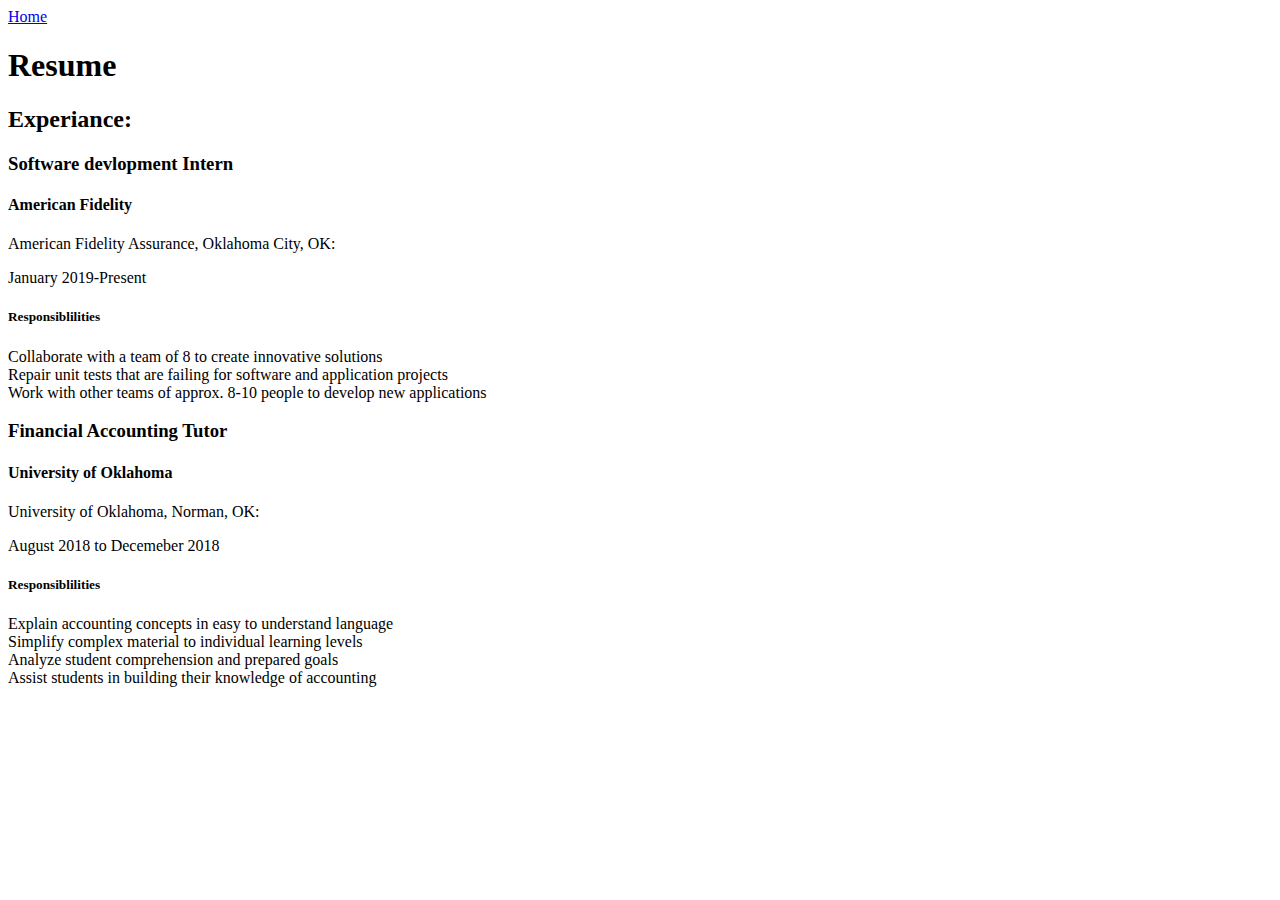
<file: About.html>
﻿<!DOCTYPE html>
<li><a href="index.html.asp">Home</a></li>
<html lang="en" xmlns="http://www.w3.org/1999/xhtml">
<head>
    <meta charset="utf-8" />
    <title></title>
</head>
<body>
    <h1> Resume</h1>
    <h2>Experiance:</h2>
    <div>
        <h3>Software devlopment Intern </h3>
        <h4>American Fidelity</h4>
        American Fidelity Assurance, Oklahoma City, OK:
        <p>January 2019-Present</p> 
        <h5> Responsiblilities</h5>
        <p>Collaborate with a team of 8 to create innovative solutions <br />
        Repair unit tests that are failing for software and application projects <br /> 
        Work with other teams of approx. 8-10 people to develop new applications </p>
    </div>
    <div>
        <h3>Financial Accounting Tutor </h3>
        <h4>University of Oklahoma</h4>
        University of Oklahoma, Norman, OK:
        <p>August 2018 to Decemeber 2018</p>
        <h5> Responsiblilities</h5>
        <p>
            Explain accounting concepts in easy to understand language <br />
            Simplify complex material to individual learning levels <br />
            Analyze student comprehension and prepared goals <br />
            Assist students in building their knowledge of accounting
        </p>
    </div>
    <p>
       
    </p>
</body>
</html>
</file>
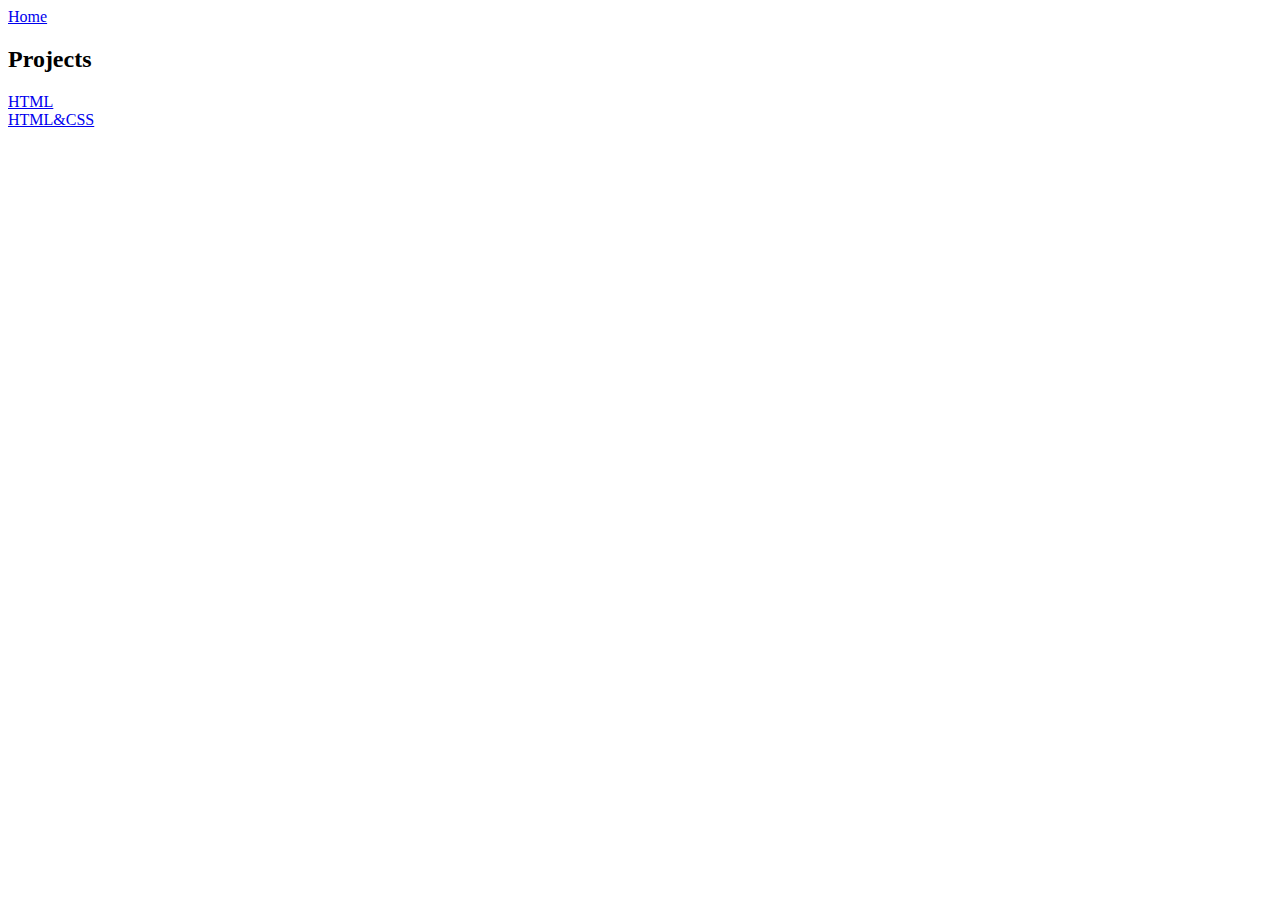
<file: Project.html>
﻿<!DOCTYPE html>
<li><a href="index.html.asp">Home</a></li>
<html lang="en" xmlns="http://www.w3.org/1999/xhtml">
<head>
    <meta charset="utf-8" />
    <title></title>
</head>
<body>
    <h2>Projects</h2>
    <li><a href="https://github.com/ou-mis/homework-5-37937-over0004">HTML</a></li>
    <li><a href="https://github.com/ou-mis/homework-4-37937-over0004">HTML&CSS</a></li>



</body>
</html>
</file>
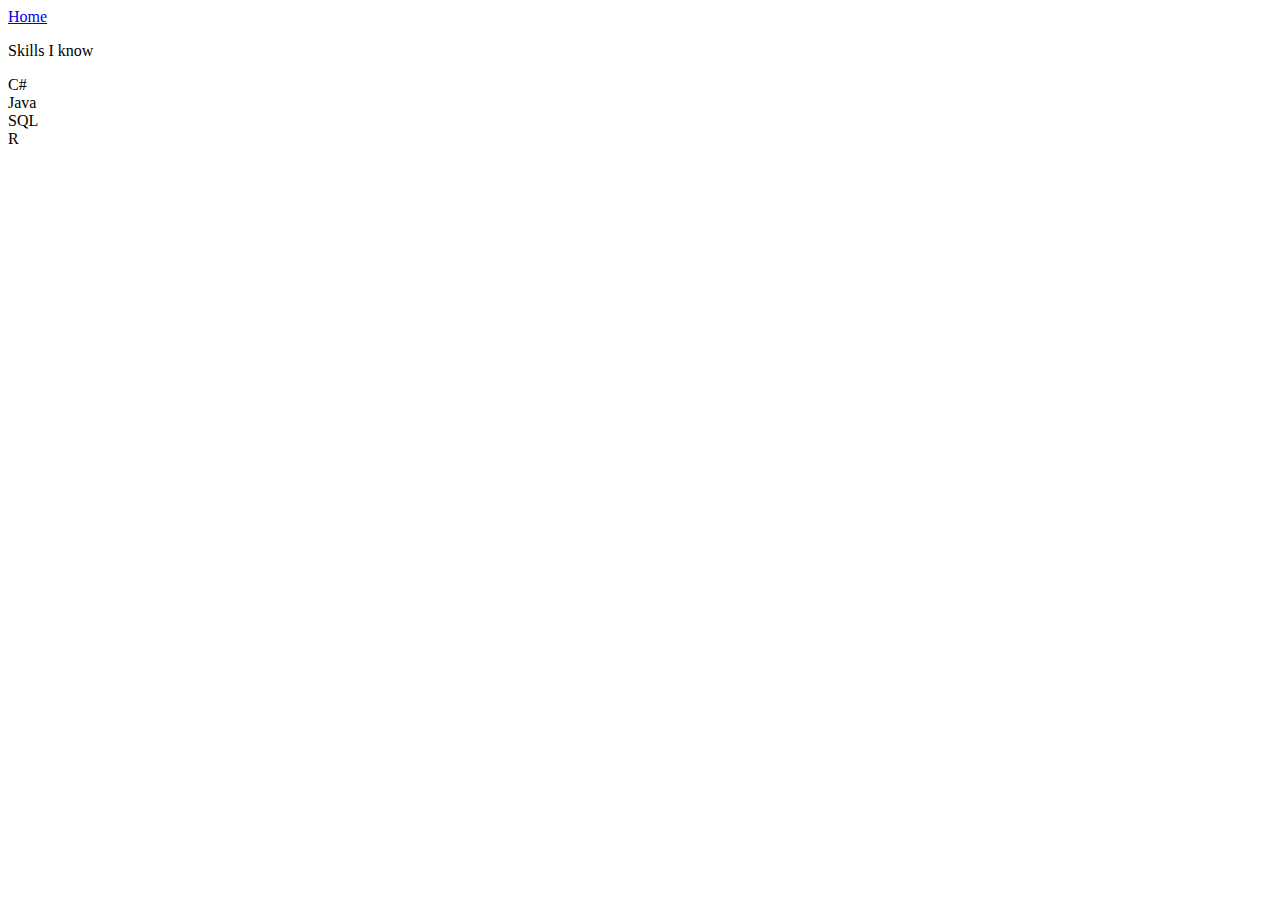
<file: Skills.html>
﻿<!DOCTYPE html>
<li><a href="index.html.asp">Home</a></li>
<html lang="en" xmlns="http://www.w3.org/1999/xhtml">
<head>
    <meta charset="utf-8" />
    <title></title>
</head>
<body>
    <p>Skills I know</p>
    <p> C#<br />
    Java<br />
    SQL<br />
    R</p>
</body>
</html>
</file>
